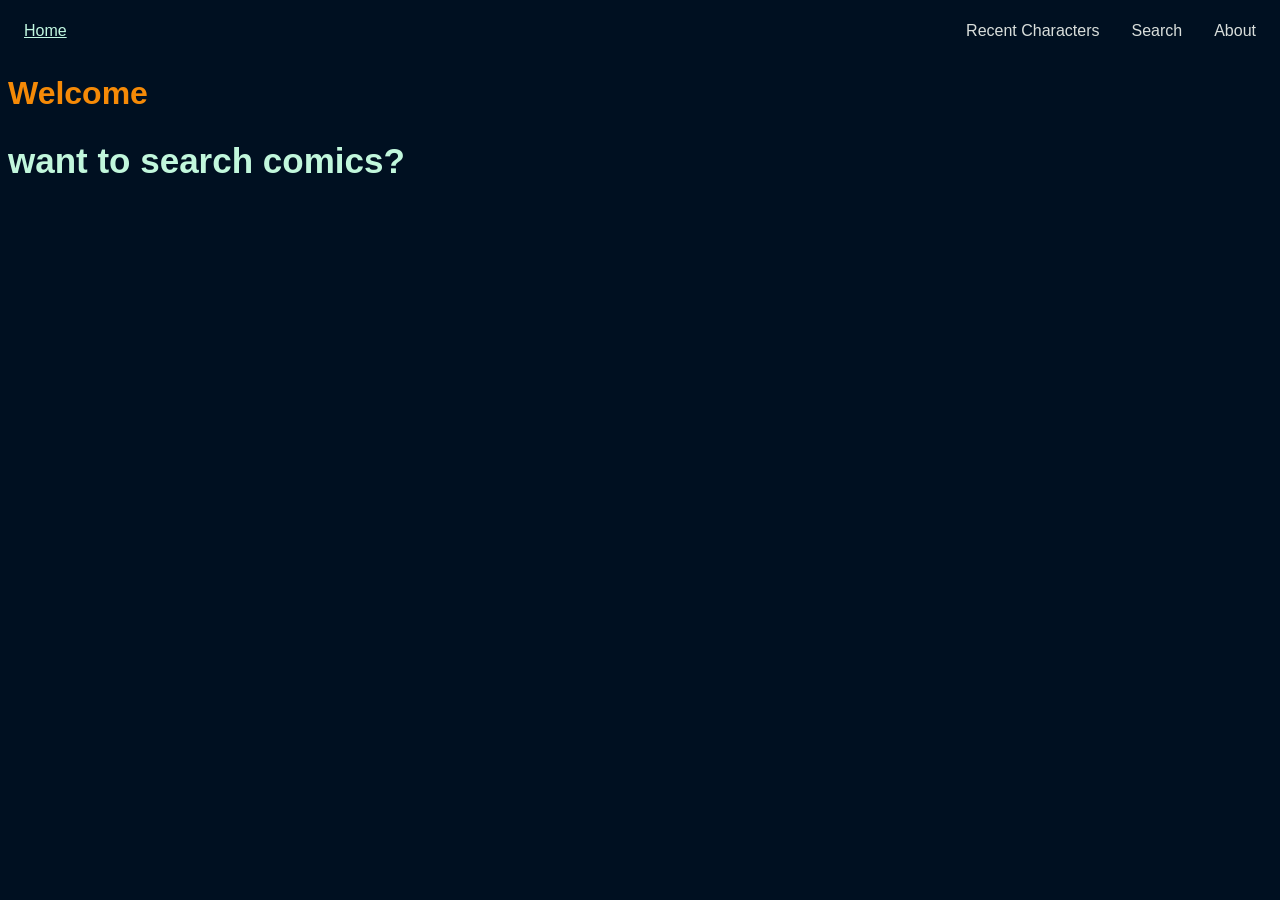
<file: index.html>
<!-- This is a static file -->
<!-- served from your routes in server.js -->

<!DOCTYPE html>
<html lang="en">
  <head>
    <title>Welcome to Glitch!</title>
    <meta name="description" content="A cool thing made with Glitch">
    <link id="favicon" rel="icon" href="https://glitch.com/edit/favicon-app.ico" type="image/x-icon">
    <meta charset="utf-8">
    <meta http-equiv="X-UA-Compatible" content="IE=edge">
    <meta name="viewport" content="width=device-width, initial-scale=1">

    <!-- import the webpage's stylesheet -->
    <link rel="stylesheet" href="style.css">
    
    <!-- import the webpage's client-side javascript file -->
    <script src="/client.js" defer></script>
    <div class="top">
      <ul>
        <li style="float:left"><a class="active" href="index.html">Home</a></li>
        <li><a href="about.html">About</a></li>
        <li><a href="search.html">Search</a></li>
        <li><a href="recentChar.html">Recent Characters</a></li>
        
      </ul>
    </div>   
  </head>



</head>
<body>
<h1>Welcome</h1>
<h2>want to search comics?</h2>
  
</body>




</html>
</file>
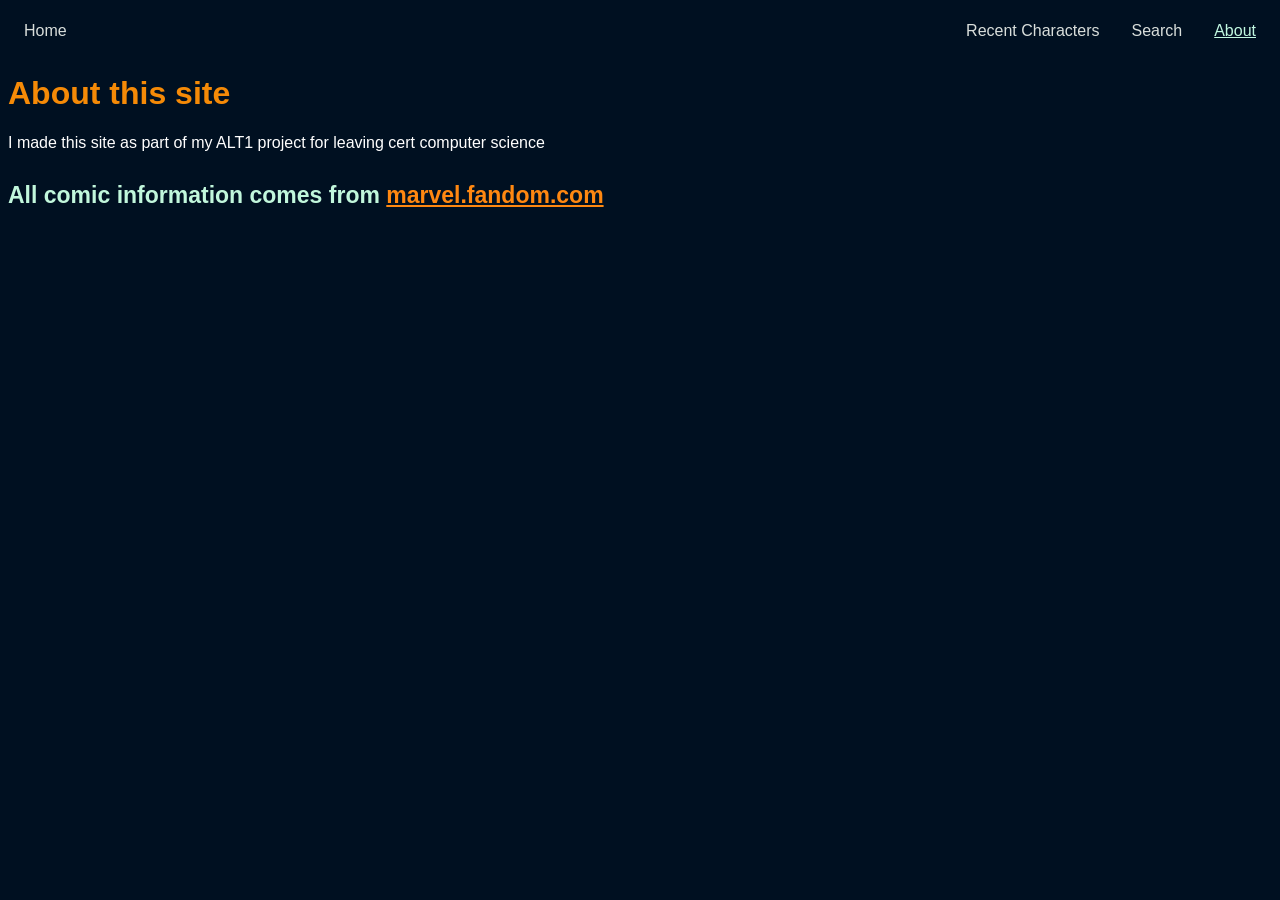
<file: about.html>
<!DOCTYPE html>
<html lang="en">
  <head>
    <title>Welcome to Glitch!</title>
    <meta name="description" content="A cool thing made with Glitch">
    <link id="favicon" rel="icon" href="https://glitch.com/edit/favicon-app.ico" type="image/x-icon">
    <meta charset="utf-8">
    <meta http-equiv="X-UA-Compatible" content="IE=edge">
    <meta name="viewport" content="width=device-width, initial-scale=1">

    <!-- import the webpage's stylesheet -->
    <link rel="stylesheet" href="style.css">
    
    <!-- import the webpage's client-side javascript file -->
    <script src="/client.js" defer></script>
    <div class="top">
      <ul>
        <li style="float:left"><a href="index.html">Home</a></li>
        <li><a class="active" href="about.html">About</a></li>
        <li><a href="search.html">Search</a></li>
        <li><a href="recentChar.html">Recent Characters</a></li>
      </ul>
    </div>   
  </head>



</head>
<body>
<h1>About this site</h1>
<p>I made this site as part of my ALT1 project for leaving cert computer science</p>
<h4>All comic information comes from <a class="link" href= "https://marvel.fandom.com/wiki/Marvel_Database">marvel.fandom.com</a></h4>  
</body>




</html>
</file>
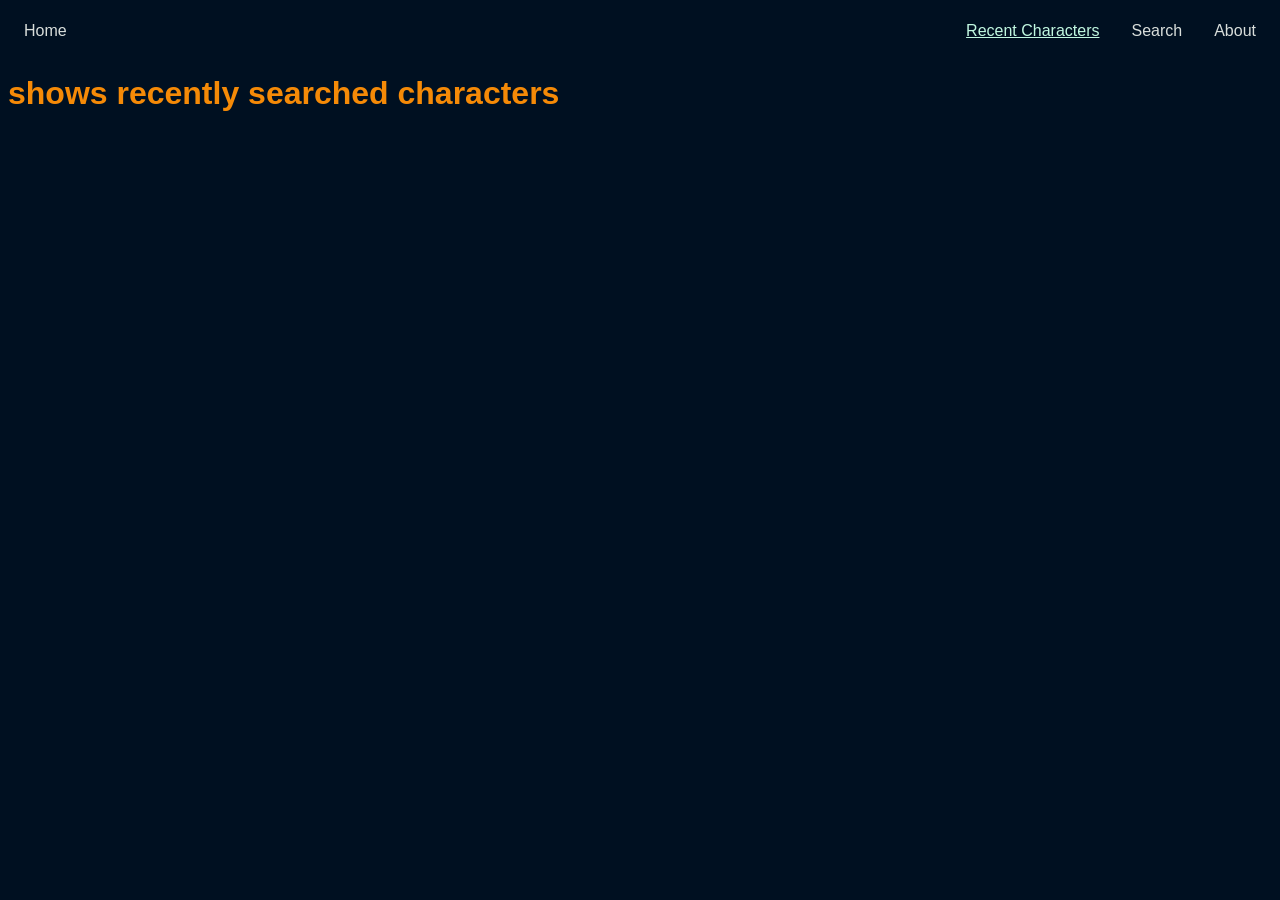
<file: recentChar.html>
<!DOCTYPE html>
<html lang="en">
  <head>
    <title>Comic Search</title>
    <meta name="description" content="A cool thing made with Glitch">
    <link id="favicon" rel="icon" href="https://glitch.com/edit/favicon-app.ico" type="image/x-icon">
    <meta charset="utf-8">
    <meta http-equiv="X-UA-Compatible" content="IE=edge">
    <meta name="viewport" content="width=device-width, initial-scale=1">

    <!-- import the webpage's stylesheet -->
    <link rel="stylesheet" href="style.css">
    
    <!-- import the webpage's client-side javascript file -->
    <script src="/client.js" defer></script>
    <div class="top">
      <ul>
        <li style="float:left"><a href="index.html">Home</a></li>
        <li><a href="about.html">About</a></li>
        <li><a href="search.html">Search</a></li>
        <li><a class="active" href="recentChar.html">Recent Characters</a></li>
      </ul>
    </div>   
  </head>



</head>
<body>
<h1>shows recently searched characters</h1>
  


</body>
</html>
</file>
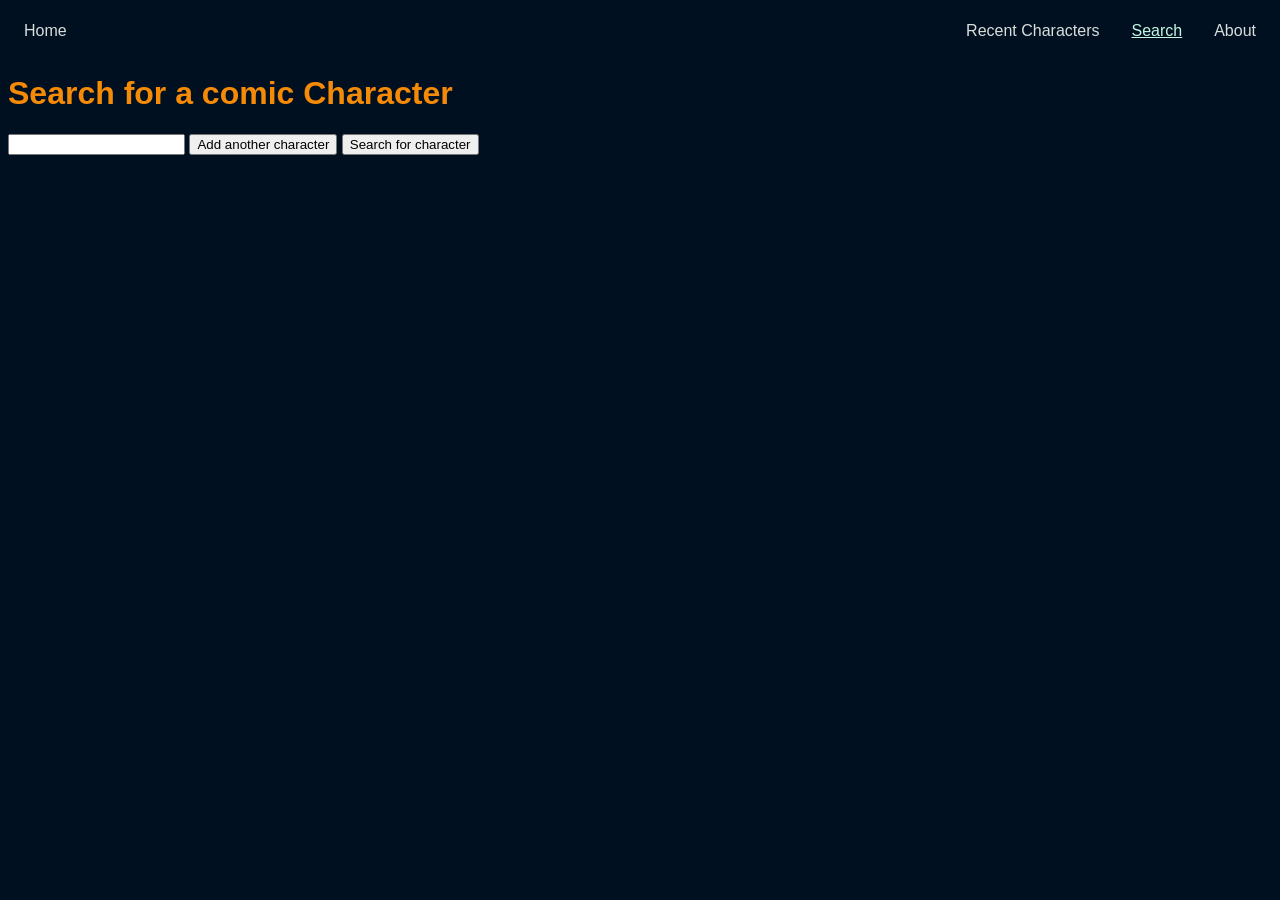
<file: search.html>
<!DOCTYPE html>
<html lang="en">
  <head>
    <title>Welcome to Glitch!</title>
    <meta name="description" content="A cool thing made with Glitch">
    <link id="favicon" rel="icon" href="https://glitch.com/edit/favicon-app.ico" type="image/x-icon">
    <meta charset="utf-8">
    <meta http-equiv="X-UA-Compatible" content="IE=edge">
    <meta name="viewport" content="width=device-width, initial-scale=1">

    <!-- import the webpage's stylesheet -->
    <link rel="stylesheet" href="style.css">
    
    <!-- import the webpage's client-side javascript file -->
    <script src="/client.js" defer></script>
    <div class="top">
      <ul>
        <li style="float:left"><a href="index.html">Home</a></li>
        <li><a href="about.html">About</a></li>
        <li><a class="active" href="search.html">Search</a></li>
        <li><a href="recentChar.html">Recent Characters</a></li>
      </ul>
    </div>   
  </head>



</head>
<body>
<h1>Search for a comic Character</h1>

<form>
  <input name="character" aria-label="search-char" type="text" maxlength="100" placeholder="">
  <button type="submit" id="add-char">Add another character</button>
  <button type="submit" id="submit-character">Search for character</button>
</form>
  
</body>




</html>
</file>
<file: style.css>
/* styles */
/* called by your view template */

* {
    box-sizing: border-box;
  }
  
  body {
      background-color: #001021;
      font-family: Verdana, Geneva, Tahoma, sans-serif ;
      color:white;
  }
  h1 {
      color:#F58A07;
  }
  h2{
      color:#C1F7DC;
      font-size: 35px;
  }
  .top ul {
      list-style-type: none;
      margin:0;
      padding:0px;
      overflow:hidden;
      background-color: #001021;
  }
  .top li{
      float: right;
  }
  .top li a{
      display:block;
      color:#D9DCD6;
      text-align: center;
      padding: 14px 16px;
      text-decoration: none;
      mix-blend-mode: screen;
  }
  .top li a:hover{
      background-color: #08B2E3;
      
  }
  
  .top .active{
      color: #C1F7DC;
      text-decoration: underline;
  }
  
  
  .top li.dropdown {
      display: inline-block;
    }
    
  .top .dropdown-content {
      display: none;
      position: absolute;
      background-color: #001021;
      min-width: 160px;
      box-shadow: 0px 8px 16px 0px rgba(0,0,0,0.2);
      z-index: 1;
    }
    
  .top .dropdown-content a {
      color: white;
      padding: 12px 16px;
      text-decoration: none;
      display: block;
      text-align: left;
    }
    
  .top .dropdown-content a:hover {background-color: #08B2E3;}
    
  .top .dropdown:hover .dropdown-content {
      display: block;
    }
  
  .column{
        float: left;
        width: 25%;
        padding: 10px;
    }
  
  .row:after{
        content: "";
        display: table;
        clear: both;
    }
  @media screen and (max-width:600px){
        .column{
            width: 100%;
        }
  
        .flex-container{
            flex-direction: column;
        }
    }
  
  .fakeimg{
        border-radius: 25px;
        background-color: #F58A07;
        width:100%;
        padding: 10px;
    }
  
  .card{
        background-color: #C1F7DC;
        padding: 30px;
        margin-top: 20px;
    }
  
  .column img{
      border-radius: 25px;
  }
  
  .container{
      position: relative;
      max-width: 100%;
      margin: 0 auto;
  }
  
  .container .content{
      position: absolute;
      background: rgb(0,0,0);
      background: rgba(0, 0, 0, 0.75);
      top: 0%;
      color: #D9DCD6;
      width: 90%;
      height:99%;
      border-radius: 25px;
      
  }
  
  .container .content .textBox{
      position: absolute;
      background-color: rgb(255, 255, 255);
      top: 50%;
      left:30%;
      color: #000000;
  }
  
  .project .title{
      color:#F58A07;
      font-size: 60px;
      
  
  }
  
  .project .intro{
      color:#ffffff;
      font-size: 23px;
     
  }
  
  .project .objective{
      position: absolute;
      background: #C1F7DC;
      color:#001021;
      width: 30%;
      right:2.5%;
      padding: 2%;
      font-size: 23px;
  }
  
  .container .titleCard{
      position: absolute;
      top: 0%;
      color: #FF8811;
      width: 90%;
      height:99%;
      border-radius: 25px;
      padding-left: 5%;
  }
  
  .flex-container{
      display: flex;
      flex-direction: row ;
  }

  
  h3{
      transform: translate(-50%);
      white-space: nowrap;
  }
  
  .resource{
      color:#ffffff;
      font-size: 21px;
  }
  h4{
      color:#C1F7DC;
      font-size: 23px;
  }
  
  h5{
      color:#FF8811;
      font-size: 25px;
  }
  

  .onPage{
      text-decoration: underline;
  }

.link {
    color:#FF8811;
}
</file>
